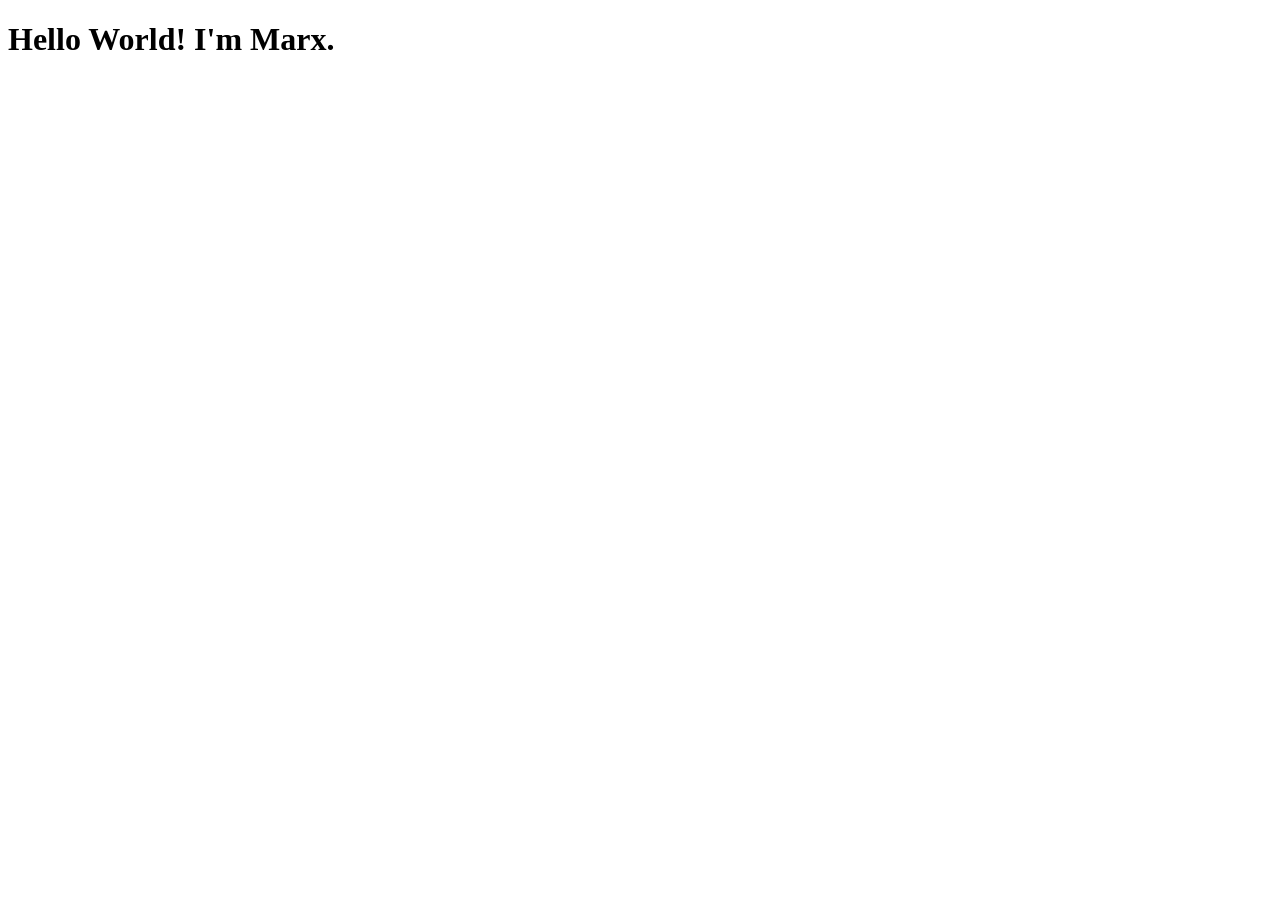
<file: index.html>
<!DOCTYPE html>
<html lang="en">
<head>
    <meta charset="UTF-8">
    <meta name="viewport" content="width=device-width, initial-scale=1.0">
    <title>Hello World!</title>
</head>
<body>
    <h1>Hello World! I'm Marx.</h1>
</body>
</html>
</file>
